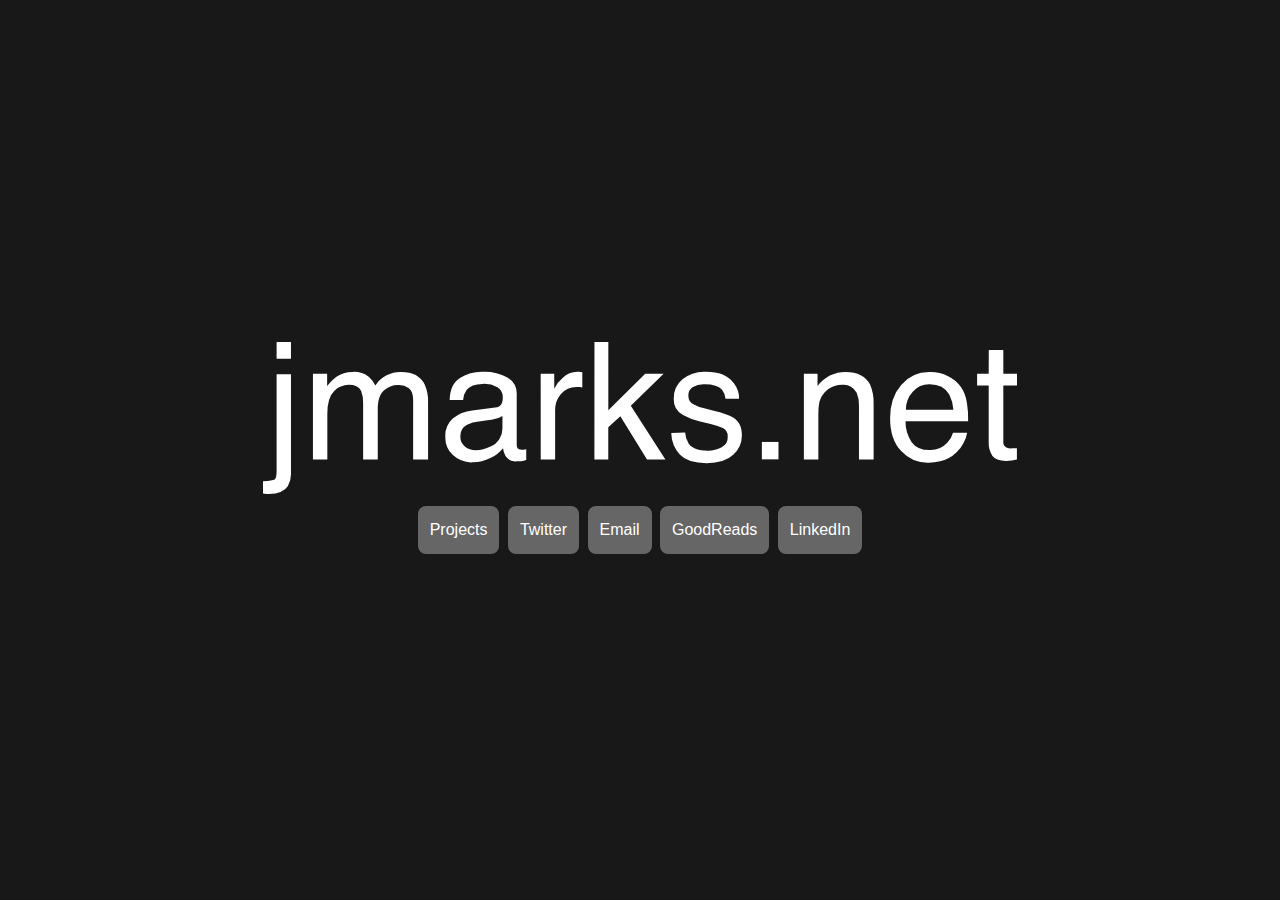
<file: index.html>
<html>
    <head>
        <title> JMarks.net </title>
		<link rel="shortcut icon" href="favicon.ico" type="image/x-icon">
        <link rel="stylesheet" href="https://maxcdn.bootstrapcdn.com/bootstrap/4.0.0/css/bootstrap.min.css" integrity="sha384-Gn5384xqQ1aoWXA+058RXPxPg6fy4IWvTNh0E263XmFcJlSAwiGgFAW/dAiS6JXm" crossorigin="anonymous">
        <link rel="stylesheet" href="css/style.css">
        <script src="https://cdnjs.cloudflare.com/ajax/libs/popper.js/1.12.9/umd/popper.min.js" integrity="sha384-ApNbgh9B+Y1QKtv3Rn7W3mgPxhU9K/ScQsAP7hUibX39j7fakFPskvXusvfa0b4Q" crossorigin="anonymous"></script>
        <script src="https://maxcdn.bootstrapcdn.com/bootstrap/4.0.0/js/bootstrap.min.js" integrity="sha384-JZR6Spejh4U02d8jOt6vLEHfe/JQGiRRSQQxSfFWpi1MquVdAyjUar5+76PVCmYl" crossorigin="anonymous"></script>
		<link rel="stylesheet" href="https://cdnjs.cloudflare.com/ajax/libs/font-awesome/4.7.0/css/font-awesome.min.css">
    </head>
    <body>
        <div class="container-fluid full-bg-img d-flex align-items-center justify-content-center h-100">
            <div class="row d-flex justify-content-center text-center">
                <div class="col-md-12">
                    <img class="mb-2" src="graphics/jmarks.svg" width="100%"/>
					
<a href="projects.html" ><button class="button button5">Projects</button></a>				
<a href="https://twitter.com/MrJMarks" ><button class="button button2">Twitter</button></a>
<a href="&#109;&#97;&#105;&#108;&#116;&#111;&#58;&#99;&#111;&#110;&#116;&#97;&#99;&#116;&#64;&#106;&#109;&#97;&#114;&#107;&#115;&#46;&#110;&#101;&#116;" ><button class="button button3">Email</button></a>
<a href="http://goodreads.com/jjmarks" ><button class="button button4">GoodReads</button> 
<a href="https://www.linkedin.com/in/josephjmarks/" ><button class="button button4">LinkedIn</button>

					
                </div>
            </div>
        </div>
    </body>
</html>
</file>
<file: css/style.css>
html, body {
  background-color: #181818 ;
}

/* #17182f Dark blue
   #221B2E Dark Purple
   #181818 Dark Grey*/

#card {
  background-color: rgba(0, 0, 0, 0.0);
  border-color: rgba(0, 0, 0, 0);;
}

.button {
  background-color: #666666;
  border: none;
  color: white;
  padding: 12px;
  text-align: center;
  text-decoration: none;
  display: inline-block;
  font-size: 16px;
  margin: 4px 2px;
  cursor: pointer;
}

.button1 {border-radius: 8px;}
.button2 {border-radius: 8px;}
.button3 {border-radius: 8px;}
.button4 {border-radius: 8px;}
.button5 {border-radius: 8px;}
</file>
